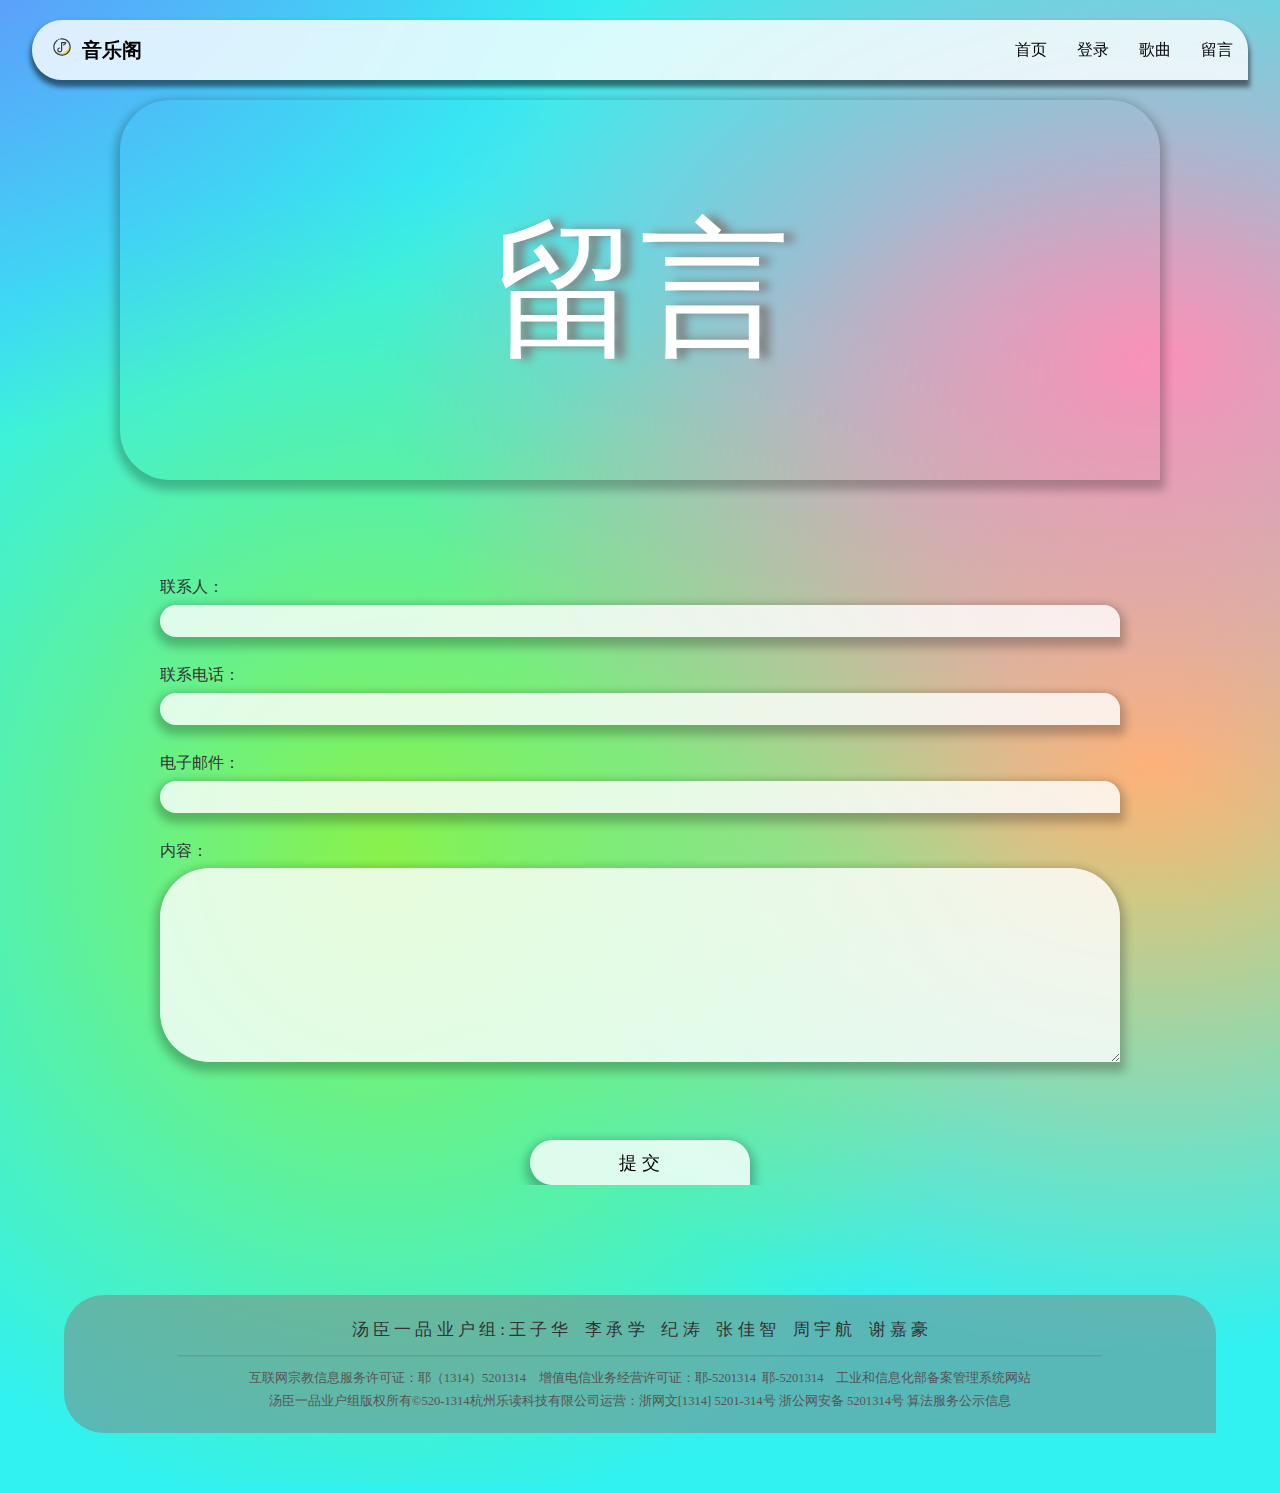
<file: 其他页面/liuyan.html>
<!DOCTYPE HTML>
<html>
<head>
<meta http-equiv="Content-Type" content="text/html; charset=utf-8">
<title>音乐阁 留言</title>
<!-- 新增的 Viewport 标签 -->
<meta name="viewport" content="width=device-width, initial-scale=1.0">
<link rel="shortcut icon" href="../img/favicon.svg">
<link rel="stylesheet" href="../css/liuyan.css">
</head>
<body class="radial-gradient-demo">
<div id="toubu">
  <div class="div_01"><img src="../img/favicon.svg" class="logo">音乐阁</div>
  <div class="div_02">
    <ul>
      <li><a href="../index.html" class="active">首页</a></li>
      <li><a href="../其他页面/login.html" class="active">登录</a></li>
      <li><a href="../音乐页面/gequ.html" class="active">歌曲</a></li>
      <li><a href="../其他页面/liuyan.html" class="actives">留言</a></li>
    </ul>
  </div>
</div>
<div class="inbanner">
  <h1>留言</h1>
</div>
<div id="section">
  <div class="biaodan">
    <div class="danbiaodan">
      <p>联系人：</p>
      <p>
        <input type="text" name="title" class="layui-input">
      </p>
    </div>
    <div class="danbiaodan">
      <p>联系电话：</p>
      <p>
        <input type="text" name="title" class="layui-input">
      </p>
    </div>
    <div class="danbiaodan">
      <p>电子邮件：</p>
      <p>
        <input type="text" name="title" class="layui-input">
      </p>
    </div>
    <div class="danbiaodan">
      <p>内容：</p>
      <p>
        <textarea type="text" name="title" class="layui-input" rows="10"></textarea>
      </p>
    </div>
    <br>
    <br>
    <div class="tijiao">
      <button type="button" onclick="location.reload()">提 交</button>
    </div>
  </div>
</div>
<div id="jiaobu">
  <div class="foot">
    <span class="foot1"><p>汤 臣 一 品 业 户 组 : 王 子 华&nbsp;&nbsp;&nbsp;&nbsp;李 承 学&nbsp;&nbsp;&nbsp;&nbsp;纪 涛&nbsp;&nbsp;&nbsp;&nbsp;张 佳 智&nbsp;&nbsp;&nbsp;&nbsp;周 宇 航&nbsp;&nbsp;&nbsp;&nbsp;谢 嘉 豪</p></span>
      <hr />
      <span class="foot2"><p>互联网宗教信息服务许可证：耶（1314）5201314 &nbsp;&nbsp;&nbsp;增值电信业务经营许可证：耶-5201314 &nbsp;耶-5201314&nbsp;  &nbsp;&nbsp;工业和信息化部备案管理系统网站
        <br />
        汤臣一品业户组版权所有&copy;520-1314杭州乐读科技有限公司运营：浙网文[1314] 5201-314号  浙公网安备 5201314号 算法服务公示信息</p></span>
  </div>
</div>
</body>
</html>
</file>
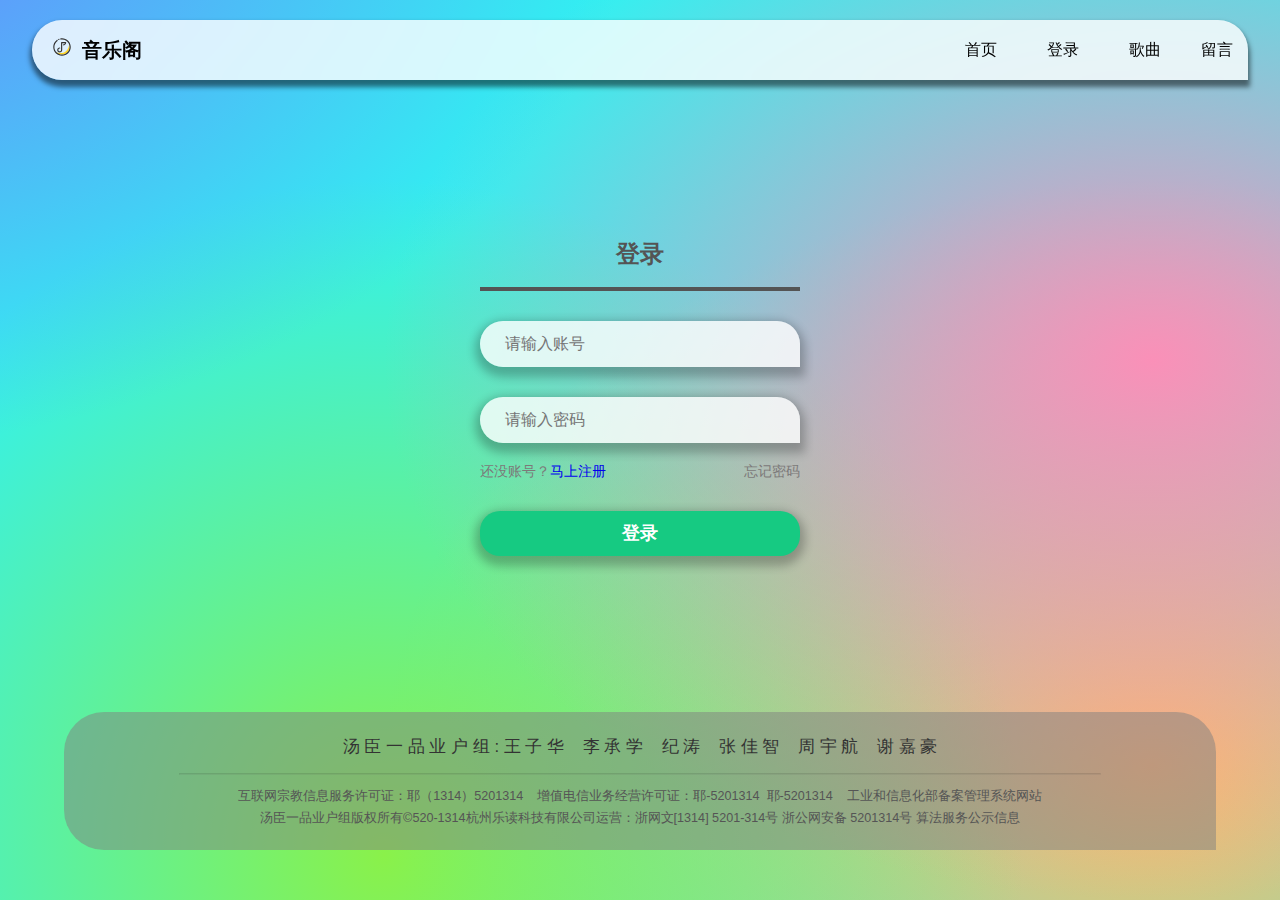
<file: 其他页面/login.html>
<!DOCTYPE HTML>
<html>
<head>
<meta http-equiv="Content-Type" content="text/html; charset=utf-8">
<title>音乐阁 登录</title>
<link rel="shortcut icon" href="../img/favicon.svg">
<link rel="stylesheet" href="../css/login.css">
</head>
<body class="radial-gradient-demo">
<div id="toubu">
  <div class="div_01"><img src="../img/favicon.svg" class="logo">音乐阁</div>
  <div class="div_02">
    <ul>
      <li class="ma"><a href="../index.html" class="active">首页</a></li>
      <li class="ma"><a href="../其他页面/login.html" class="actives">登录</a></li>
      <li class="ma"><a href="../音乐页面/gequ.html" class="active">歌曲</a></li>
      <li><a href="../其他页面/liuyan.html" class="active">留言</a></li>
    </ul>
  </div>
</div>
<main class="login_bg">
  <section class="login_box">
<!--登录注册模块开始-->
<div class="fr login_b2" style="position: relative;">
  <ul class="login_b2_ul">
      <li class="active">登录</li>
  </ul>
  <form action="../index.html" method="get">
      <input type="text" placeholder="请输入账号" />
      <input type="password" placeholder="请输入密码" />
      <a href="password.html"><span class="fr login_b2_span1">忘记密码</span></a>
      <span class="fr login_b2_span">还没账号？<a href="zhuce.html">马上注册</a></span>
      <button class="popup_box_1">登录</button>
  </form>
</div>
<!--登录注册模块结束-->
</section>
</main>
<div id="jiaobu">
  <div class="foot">
    <span class="foot1"><p>汤 臣 一 品 业 户 组 : 王 子 华&nbsp;&nbsp;&nbsp;&nbsp;李 承 学&nbsp;&nbsp;&nbsp;&nbsp;纪 涛&nbsp;&nbsp;&nbsp;&nbsp;张 佳 智&nbsp;&nbsp;&nbsp;&nbsp;周 宇 航&nbsp;&nbsp;&nbsp;&nbsp;谢 嘉 豪</p></span>
      <hr />
      <span class="foot2"><p>互联网宗教信息服务许可证：耶（1314）5201314 &nbsp;&nbsp;&nbsp;增值电信业务经营许可证：耶-5201314 &nbsp;耶-5201314&nbsp;  &nbsp;&nbsp;工业和信息化部备案管理系统网站
        <br />
        汤臣一品业户组版权所有&copy;520-1314杭州乐读科技有限公司运营：浙网文[1314] 5201-314号  浙公网安备 5201314号 算法服务公示信息</p></span>
  </div>
</div>
</body>
</html>
</file>
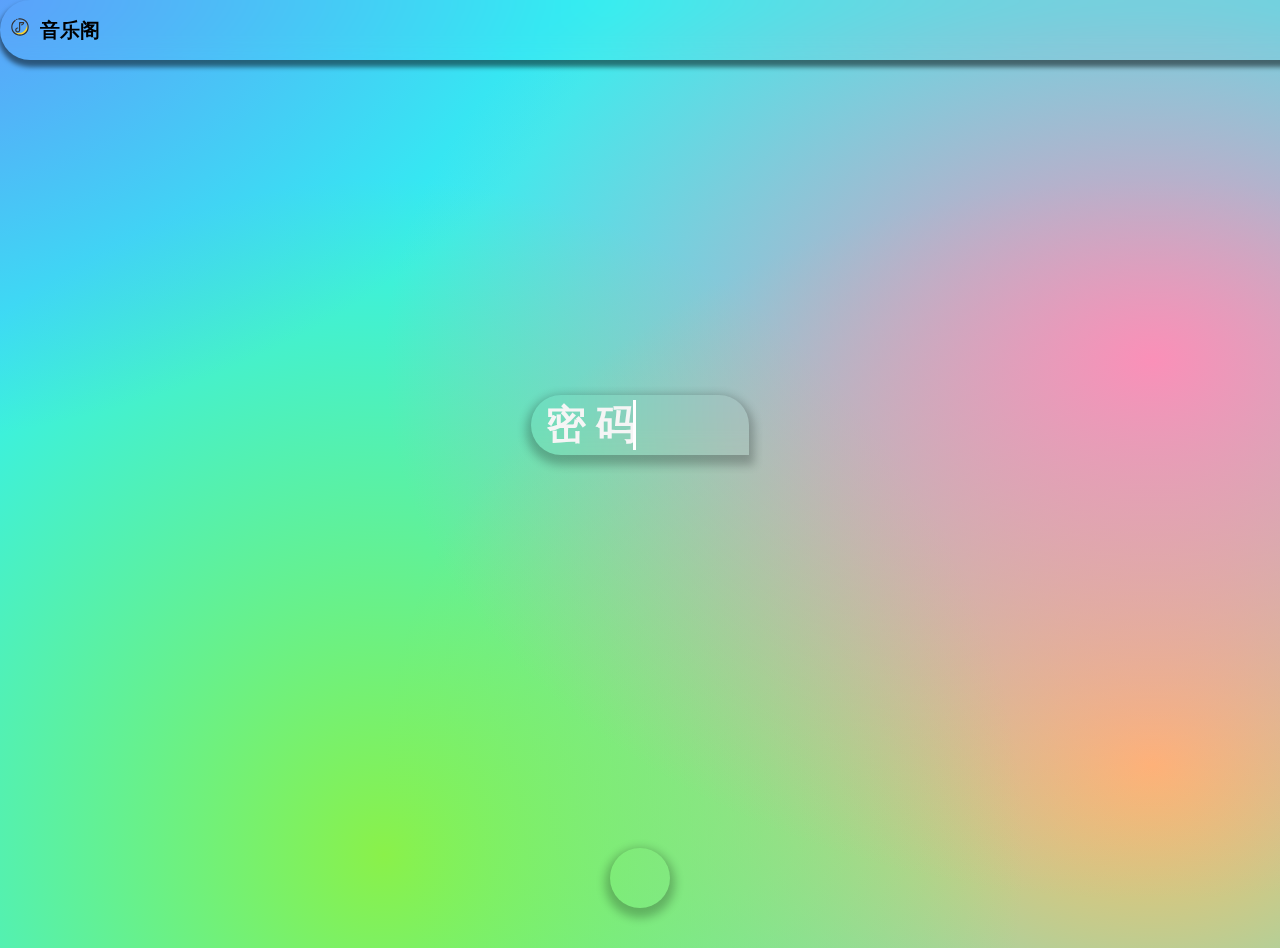
<file: 其他页面/password.html>
<!DOCTYPE html>
<html lang="en">
<head>
    <meta charset="UTF-8">
    <meta name="viewport" content="width=device-width, initial-scale=1.0">
    <title>音乐阁</title>
    <link rel="shortcut icon" href="../img/favicon.svg">
    <style>
        a {
	text-decoration: none;
            }
#toubu {
	width: 1845px;
	height: 60px;
	overflow: hidden;
	margin: 0px auto;
	margin-bottom: 100px;
	display: flex;
	justify-content: space-between;
	position: sticky;
	top: 0px;
	background-color: #888888;
	box-shadow: 0px 5px 5px 2px  rgba(0, 0, 0, 0.5);
	border-radius:35px 35px 0px 35px;
	z-index: 1;
	background: rgba(255, 255, 255, 0);
	-webkit-backdrop-filter: blur(10px);
	backdrop-filter: blur(10px);
}
.logo{
	width: 20px;
	margin: auto;
	margin-right: 10px;
}
#toubu .div_01 {
	line-height: 60px;
	font-size: 20px;
	font-weight: bold;
    animation: 2s my-animation2 infinite;
    animation-iteration-count: infinite;
    animation-direction: alternate;
	margin: 0px 10px;
}
@keyframes my-animation2 {
    from {
        color: rgb(255, 0, 0);
    }
    to {
        color: rgb(0, 0, 255);
    }
}
#toubu .div_02 ul li {
	display: inline-block;
	line-height: 60px;
}
.ma{
	margin: 0px 18px;
}
#toubu .div_02 ul li a {
	display: block;
	width: 80px;
	line-height: 60px;
	color: #000;
	font-size: 16px;
	text-align: center;
}
#toubu .div_02 ul a.actives{
	animation: 1s my-animation3 infinite ;
    animation-direction: alternate;
	border-radius:35px 35px 0px 35px;
    transition-timing-function: linear;
	transition-property: color;
}
@keyframes my-animation3 {
    from {
        background-color: rgba(128, 128, 128,0.5);
    }
    to {
        background-color: rgba(255, 255, 255 , 0.5);
    }
}
#toubu .div_02 ul li a:hover,.play a.actives {
    animation: 1s my-animation4 infinite ;
    animation-direction: alternate;
	border-radius:35px 35px 0px 35px;
    transition-timing-function: linear;
	transition-property: color;
}
@keyframes my-animation4 {
    from {
        background-color: rgba(128, 128, 128,0.5);
    }
    to {
        background-color: rgba(255, 255, 255 , 0.5);
    }
}
        *{
            margin: 0;
            padding: 0;
            box-sizing: border-box;
        }
        body{
            height: auto;

            justify-content: center;
            align-items: center;
        }
        .text{
        font-family: 'fangsong';
        display: inline-block;
        position: relative;
        font-size: 40px;
        height: 60px;
        line-height: 60px;
        color: rgb(245, 245, 245);
        padding-left: 15px;
        padding-right: 15px;
        }
        .text::after{
            content: '';
            position: absolute;
            right: 15px;
            top: 5px;
            height: 50px;
            width: 3px;     
            background-color: #fff;
            animation: san 0.5s steps(1) infinite;
        }
        @keyframes san{
            0%,100%{
                background-color: #fff;
            }
            50%{
               background-color: transparent;
            }
        }
        .radial-gradient-demo {
    background-color: #31f1f1; 
    background-image: radial-gradient(closest-side, rgb(112, 122, 255), rgba(35, 149, 255, 0)), radial-gradient(closest-side, rgb(250, 144, 184), rgba(197, 192, 195, 0)), radial-gradient(closest-side, rgb(138, 241, 74), rgba(254, 234, 131, 0)), radial-gradient(closest-side, rgb(255, 188, 100), rgba(170, 142, 245, 0));
    background-size: 130vw 130vh, 120vw 120vh, 100vw 150vh, 120vw 130vh;
    background-position: -80vw -80vh, 30vw -20vh, -20vw 20vh, 30vw 20vh;
    background-repeat: no-repeat;
    animation: 15s moiveAnimation infinite;
}
@keyframes moiveAnimation {
    0%,
    100% {
        background-size: 130vw 130vh, 120vw 120vh, 100vw 150vh, 120vw 130vh;
        background-position: -80vw -80vh, 30vw -20vh, -20vw 20vh, 30vw 20vh;
    }
    25% {
        background-size: 120vw 120vh, 130vw 150vh, 130vw 120vh, 100vw 110vh;
        background-position: -30vw -30vh, 40vw -10vh, 0vw 10vh, -10vw 20vh;
    }
    50% {
        background-size: 130vw 130vh, 140vw 100vh, 100vw 150vh, 90vw 110vh;
        background-position: 10vw -60vh, 20vw 10vh, 10vw 30vh, 10vw -20vh;
    }
    75% {
        background-size: 140vw 140vh, 100vw 130vh, 100vw 150vh, 130vw 110vh;
        background-position: -70vw -70vh, 0vw -10vh, 30vw -20vh, 20vw 30vh;
    }
}
.div1{
    width: 17%;
    height: 60px;
    margin: 335px auto;
    border-radius:35px 35px 0px 35px;
	box-shadow: 0px 5px 10px 5px rgba(0, 0, 0, 0.24);
    background: rgba(255, 255, 255, 0);
	-webkit-backdrop-filter: blur(10px);
	backdrop-filter: blur(10px);
}
.btnn{
	width: 60px;
	height: 60px;
	background-color: rgba(0, 0, 0, 0); ;
	color: rgba(0, 0, 0, 0);
	margin: 40px auto;
	border-radius: 100%;
	transition: all 0.5s linear;
	box-shadow: 0px 5px 10px 5px rgba(0, 0, 0, 0.24);
	text-align: center;
}
.btnn:hover{
	border-radius: 35px 35px 35px 35px  ;
	width: 100px;
	background-color: rgba(0, 0, 0, 0); ;
	color: cadetblue;
}
    </style>
</head>
<body class="radial-gradient-demo">
    <div id="toubu" class="radial-gradient-demo">
        <div class="div_01"><img src="../img/favicon.svg" class="logo">音乐阁</div>
        <div class="div_02">
          <ul>
            <li class="ma"><a href="password.html" class="actives">???</a></li>
            <li class="ma"><a href="password.html" class="actives">???</a></li>
            <li class="ma"><a href="password.html" class="actives">???</a></li>
            <li><a href="password.html" class="actives">???</a></li>
          </ul>
        </div>
      </div>
    <div class="div1">
    <h1>
        <span class="text" ></span>
    </h1>
    </div>
    
    &nbsp;&nbsp;&nbsp;&nbsp;&nbsp;&nbsp;
    <div><a href="login.html"><p class="btnn"><br>返回</p></a></div>


    <script>
        const text = document.querySelector('.text');
        const txt  =["密 码 忘 了 ？","忘了就 忘了呗","你还想找回来？"]; 
        
        var index=0;
        var xiaBiao= 0;
        var huan = true;
     
        setInterval(function(){
           
            if(huan){      
                text.innerHTML = txt[xiaBiao].slice(0,++index);
                console.log(index);
            }
            else{
                text.innerHTML = txt[xiaBiao].slice(0,index--);
                console.log(index);
            }

            if(index==txt[xiaBiao].length+3)
            {
                huan = false;
            }
            else if(index<0)
            {
                index = 0;
                huan = true;
                xiaBiao++;
                if(xiaBiao>=txt.length)
                {
                    xiaBiao=0; 
                }
            }
        },200)
    </script>
</body>
</html>
</file>
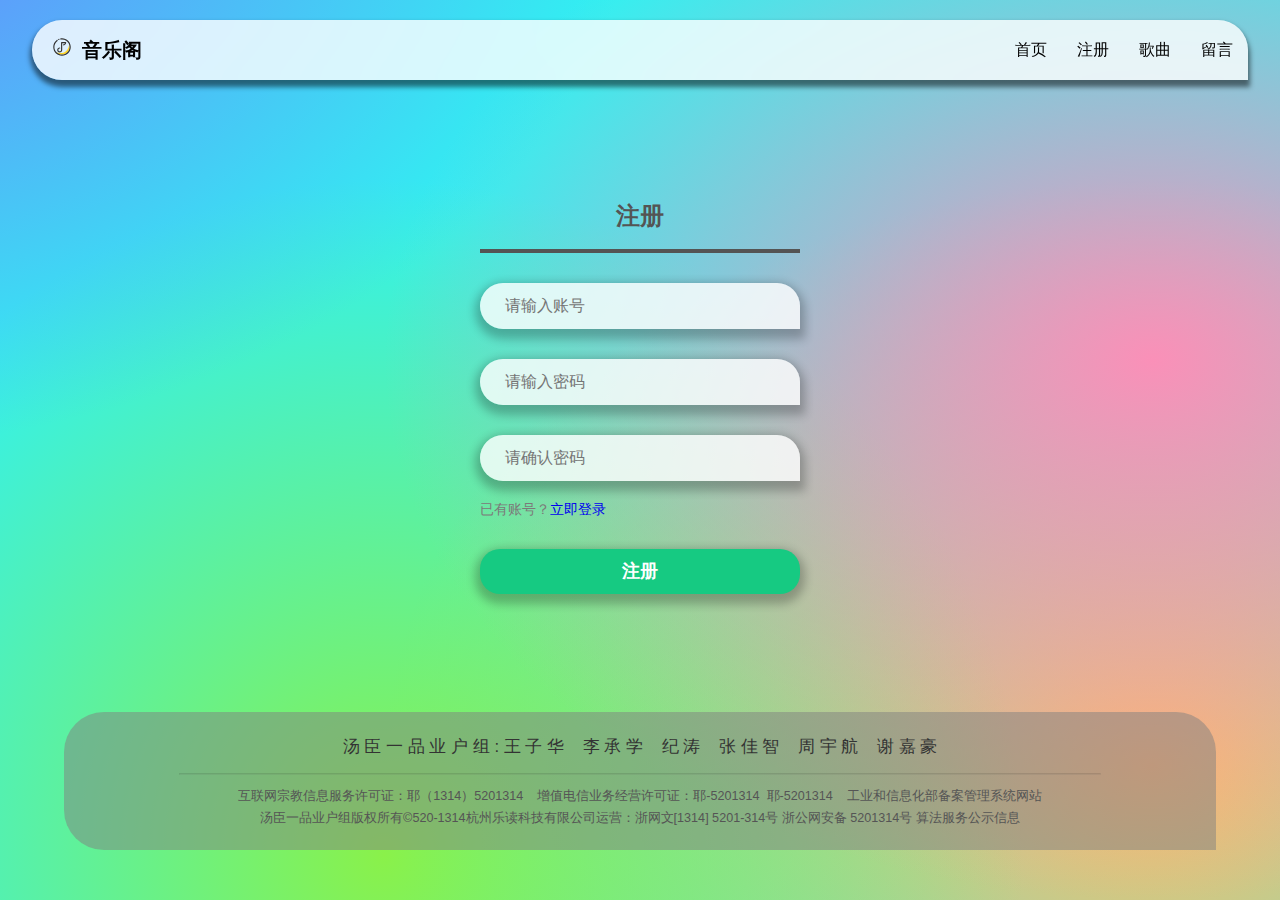
<file: 其他页面/zhuce.html>
<!DOCTYPE HTML>
<html>
<head>
<meta http-equiv="Content-Type" content="text/html; charset=utf-8">
<title>音乐阁 注册</title>
<link rel="shortcut icon" href="../img/favicon.svg">
<link rel="stylesheet" href="../css/login.css">
<link href="../css/login.css" type="text/css" rel="stylesheet">
</head>
<body class="radial-gradient-demo">
<div id="toubu">
  <div class="div_01"><img src="../img/favicon.svg" class="logo">音乐阁</div>
  <div class="div_02">
    <ul class="play">
      <li><a href="../index.html" class="active">首页</a></li>
      <li><a href="../其他页面/login.html" class="actives">注册</a></li>
      <li><a href="../音乐页面/gequ.html" class="active">歌曲</a></li>
      <li><a href="../其他页面/liuyan.html" class="active">留言</a></li>
    </ul>
  </div>
</div>
<main class="login_bg">
  <section class="login_box">
<!--登录注册模块开始-->
<div class="fr login_b2" style="position: relative;">
  <ul class="login_b2_ul">
      <a href="#"></a><li class="active">注册</li></a>
  </ul>
  <form action="login.html" method="get">
      <input type="text" placeholder="请输入账号" />
      <input type="password" placeholder="请输入密码" />
      <input type="password" placeholder="请确认密码" />
      <span class="fr login_b2_span">已有账号？<a href="login.html">立即登录</a></span>
      <button class="popup_box_1">注册</button>
  </form>
</div>
<!--登录注册模块结束-->
</section>
</main>
<div id="jiaobu">
  <div class="foot">
    <span class="foot1"><p>汤 臣 一 品 业 户 组 : 王 子 华&nbsp;&nbsp;&nbsp;&nbsp;李 承 学&nbsp;&nbsp;&nbsp;&nbsp;纪 涛&nbsp;&nbsp;&nbsp;&nbsp;张 佳 智&nbsp;&nbsp;&nbsp;&nbsp;周 宇 航&nbsp;&nbsp;&nbsp;&nbsp;谢 嘉 豪</p></span>
      <hr />
      <span class="foot2"><p>互联网宗教信息服务许可证：耶（1314）5201314 &nbsp;&nbsp;&nbsp;增值电信业务经营许可证：耶-5201314 &nbsp;耶-5201314&nbsp;  &nbsp;&nbsp;工业和信息化部备案管理系统网站
        <br />
        汤臣一品业户组版权所有&copy;520-1314杭州乐读科技有限公司运营：浙网文[1314] 5201-314号  浙公网安备 5201314号 算法服务公示信息</p></span>
  </div>
</div>
</body>
</html>
</file>
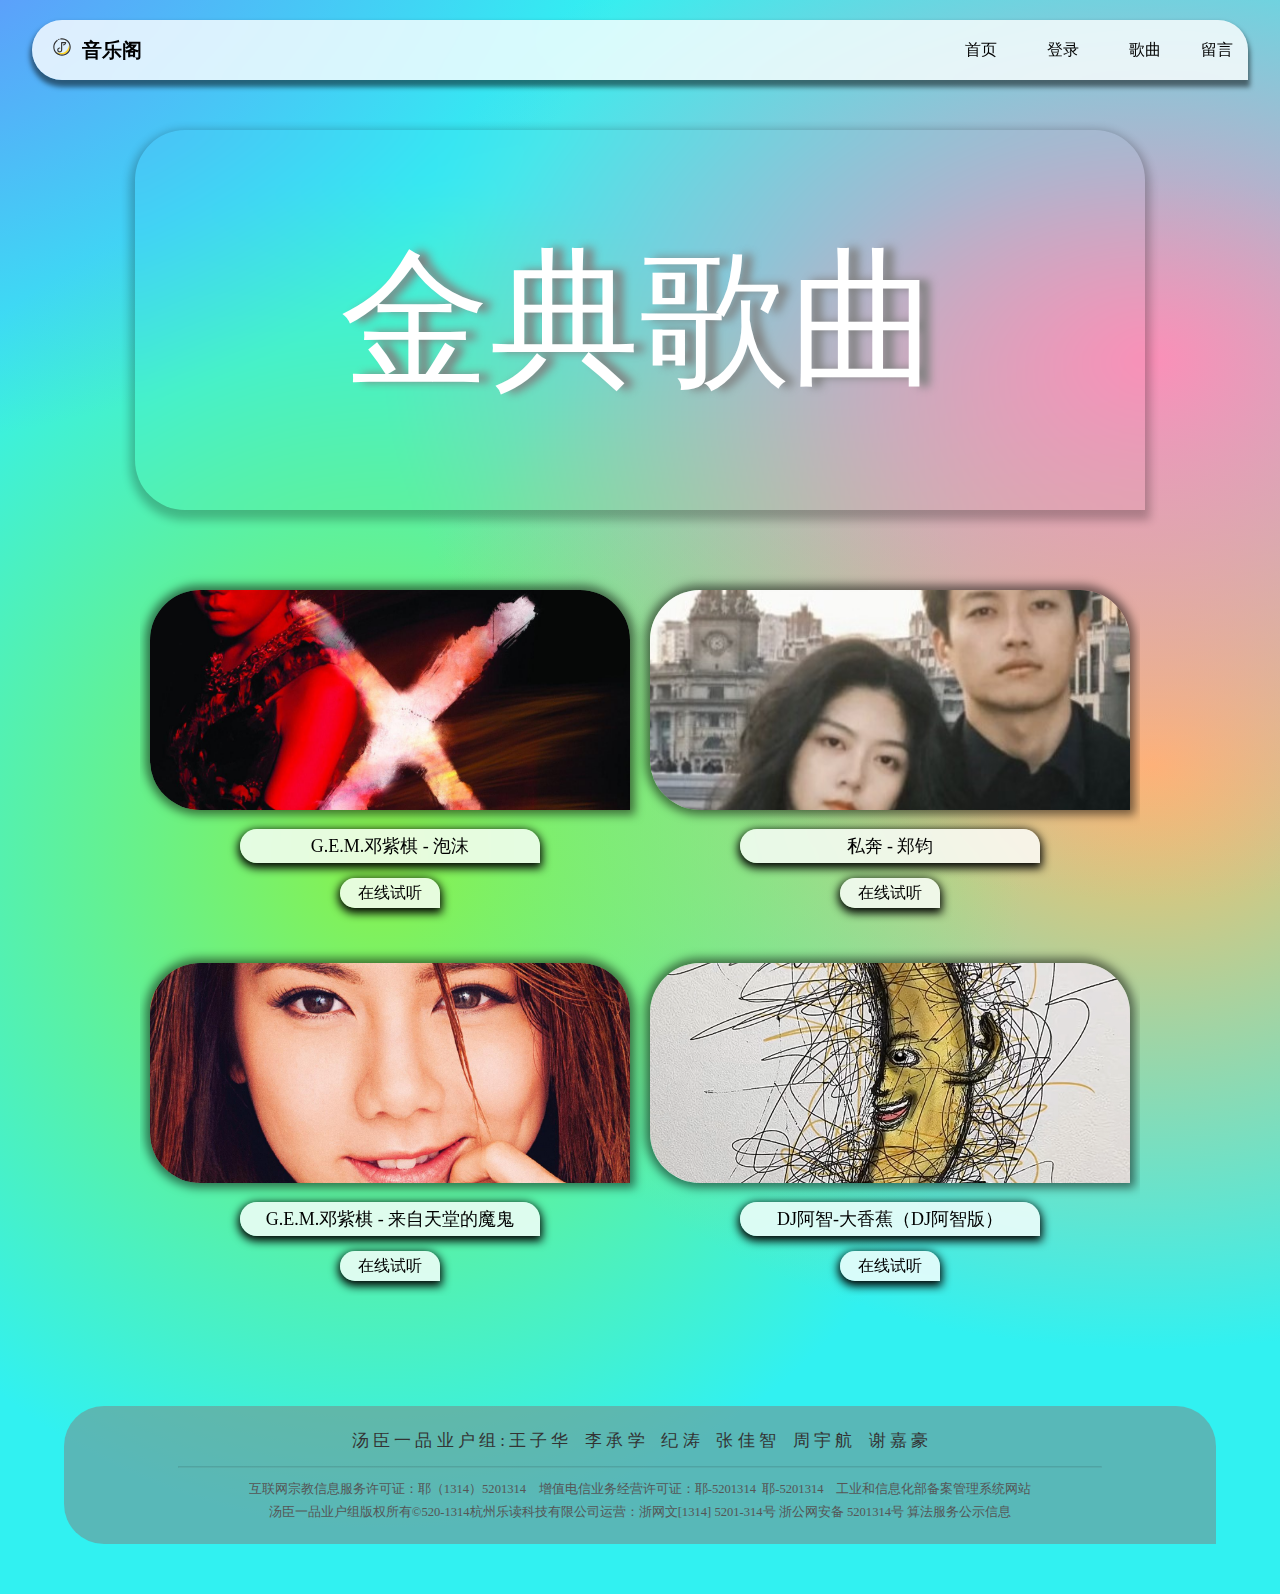
<file: 音乐页面/gequ.html>
<!DOCTYPE HTML>
<html>
<head>
<meta http-equiv="Content-Type" content="text/html; charset=utf-8">
<title>音乐阁 歌曲</title>
<link rel="shortcut icon" href="../img/favicon.svg">
<link rel="stylesheet" href="../css/gequ.css">
</head>
<body class="radial-gradient-demo">
<div id="toubu" class="radial-gradient-demo">
  <div class="div_01"><img src="../img/favicon.svg" class="logo">音乐阁</div>
  <div class="div_02">
    <ul>
      <li class="ma"><a href="../index.html" class="active">首页</a></li>
      <li class="ma"><a href="../其他页面/login.html" class="active">登录</a></li>
      <li class="ma"><a href="../音乐页面/gequ.html" class="actives">歌曲</a></li>
      <li><a href="../其他页面/liuyan.html" class="active">留言</a></li>
    </ul>
  </div>
</div>
<div class="inbanner">
  <h1>金典歌曲</h1>
</div>
<div class="list-1">
  <ul>
    <li>
      <div class="pic"><a href="../音乐页面/info1.html" target="_blank"><img src="../img/hh1.jpg"></a> </div>
      <p>G.E.M.邓紫棋 - 泡沫</p>
      <a href="info1.html" target="_blank" class="a1">在线试听</a></li>
    <li>
      <div class="pic"> <a href="../音乐页面/info2.html" target="_blank"><img src="../img/hh2.jpg" ></a> </div>
      <p>私奔 - 郑钧</p>
      <a href="info2.html" target="_blank" class="a1">在线试听</a> </li>
    <li>
      <div class="pic"> <a href="../音乐页面/info3.html" target="_blank"><img src="../img/hh3.jpg" ></a> </div>
      <p>G.E.M.邓紫棋 - 来自天堂的魔鬼</p>
      <a href="info3.html" target="_blank" class="a1">在线试听</a> </li>
    <li>
      <div class="pic"><a href="../音乐页面/info4.html" target="_blank"><img src="../img/hh4.jpg"></a></div>
      <p>DJ阿智-大香蕉（DJ阿智版）</p>
      <a href="info4.html" target="_blank" class="a1">在线试听</a> </li>
  </ul>
</div>
<div id="jiaobu">
   <!--页脚开始-->
   <div class="foot">
    <span class="foot1"><p>汤 臣 一 品 业 户 组 : 王 子 华&nbsp;&nbsp;&nbsp;&nbsp;李 承 学&nbsp;&nbsp;&nbsp;&nbsp;纪 涛&nbsp;&nbsp;&nbsp;&nbsp;张 佳 智&nbsp;&nbsp;&nbsp;&nbsp;周 宇 航&nbsp;&nbsp;&nbsp;&nbsp;谢 嘉 豪</p></span>
      <hr />
      <span class="foot2"><p>互联网宗教信息服务许可证：耶（1314）5201314 &nbsp;&nbsp;&nbsp;增值电信业务经营许可证：耶-5201314 &nbsp;耶-5201314&nbsp;  &nbsp;&nbsp;工业和信息化部备案管理系统网站
        <br />
        汤臣一品业户组版权所有&copy;520-1314杭州乐读科技有限公司运营：浙网文[1314] 5201-314号  浙公网安备 5201314号 算法服务公示信息</p></span>
  </div>
<!--页脚结束-->
</div>
</body>
</html>
</file>
<file: css/liuyan.css>
body,
h1,
h2,
h3,
h4,
ul,
ol,
p {
	margin: 0;
	padding: 0;
}

ul,
ol {
	list-style: outside none none;
}

a {
	text-decoration: none;
	animation: 2s my-animation2 infinite;
    animation-iteration-count: infinite;
    animation-direction: alternate;
}

/* --- MODIFIED: 头部导航栏自适应 --- */
#toubu {
	max-width: 1845px;
	width: 95%;
	height: 60px;
	overflow: hidden;
	margin: 20px auto;
	display: flex;
	justify-content: space-between;
	align-items: center;
	position: sticky;
	top: 0px;
	background-color: #888888;
	box-shadow: 0px 5px 5px 2px  rgba(0, 0, 0, 0.5);
	border-radius:35px 35px 0px 35px;
	z-index: 100;
	background: rgba(255, 255, 255, 0.8);
	-webkit-backdrop-filter: blur(10px);
	backdrop-filter: blur(10px);
}
.logo{
	width: 20px;
	margin: auto;
	margin-right: 10px;
}
#toubu .div_01 {
	line-height: 60px;
	font-size: 20px;
	font-weight: bold;
    animation: 2s my-animation2 infinite;
    animation-iteration-count: infinite;
    animation-direction: alternate;
	margin: 0px 20px;
}
@keyframes my-animation2 {
    from {
        color: rgb(255, 0, 0);
    }
    to {
        color: rgb(0, 0, 255);
    }
}
#toubu .div_02 ul {
	display: flex;
}
#toubu .div_02 ul li {
	/* display: inline-block; */
	line-height: 60px;
}
.ma{
	margin: 0px 10px;
}
#toubu .div_02 ul li a {
	display: block;
	/* width: 80px; */
	padding: 0 15px;
	line-height: 60px;
	color: #000;
	font-size: 16px;
	text-align: center;
}
#toubu .div_02 ul a.actives{
	animation: 1s my-animation3 infinite ;
    animation-direction: alternate;
	border-radius:35px 35px 0px 35px;
    transition-timing-function: linear;
	transition-property: color;
}
@keyframes my-animation3 {
    from {
        background-color: rgba(128, 128, 128,0.5);
    }
    to {
        background-color: rgba(255, 255, 255 , 0.5);
    }
}
#toubu .div_02 ul li a:hover,.play a.actives {
    animation: 1s my-animation4 infinite ;
    animation-direction: alternate;
	border-radius:35px 35px 0px 35px;
    transition-timing-function: linear;
	transition-property: color;
}
@keyframes my-animation4 {
    from {
        background-color: rgba(128, 128, 128,0.5);
    }
    to {
        background-color: rgba(255, 255, 255 , 0.5);
    }
}

/* --- MODIFIED: 标题横幅自适应 --- */
.inbanner {
	/* line-height: 300px; */
	color: #fff;
	font-size: 30px;
	font-family:"STHupo";
	text-align: center;
	/* height: 300px; */
	padding: 100px 20px;
	background-size: cover;
	max-width: 1000px;
	width: 95%;
	margin: 20px auto 40px;
	/* margin-top: 0; */
	color: #fff;
	border-radius: 50px 50px 0px 50px;
	box-shadow: 0px 5px 10px 5px rgba(0, 0, 0, 0.24);
	background: rgba(255, 255, 255, 0);
	-webkit-backdrop-filter: blur(10px);
	backdrop-filter: blur(10px);
	display: flex;
	justify-content: center;
	align-items: center;
}
h1{
    animation: 2s my-animation2 infinite;
    animation-iteration-count: infinite;
    animation-direction: alternate;
	text-shadow: rgb(128, 128, 128) 10px 0 10px;
	font-size: 5em;
	font-weight: 100;
	line-height: 1.2;
}
@keyframes rotate { /* 这个动画未被使用，可以考虑删除 */
    from {
        color: rgb(255, 0, 0);
    }
    to {
        color: rgb(0, 0, 255);
    }
}

/* --- MODIFIED: 表单容器自适应 --- */
#section {
	max-width: 1000px;
	width: 90%;
	height: auto;
	overflow: hidden;
	margin: 0 auto;
}
.biaodan {
	width: 100%;
	/* margin-left: 210px; */
	height: auto;
	margin-top: 50px;
	padding: 0 20px;
	box-sizing: border-box;
}
.danbiaodan {
	width: 100%;
	margin-top: 20px;
}
.danbiaodan p {
	width: 100%;
	font-size: 16px; /* 稍微增大字体 */
	line-height: 34px;
	color: #333; /* 加深颜色提高可读性 */
}
.layui-input {
	width: 100%; /* 修改为100% */
	min-height: 32px;
	background: rgba(255, 255, 255, 0.8);
	border: 0px solid;
	padding-top: 7px;
	padding-bottom: 7px;
	padding-left: 27px;
	padding-right: 27px;
	border-radius: 50px 50px 0px 50px;
	box-shadow: 0px 5px 10px 5px rgba(0, 0, 0, 0.24);
	outline: none;
	box-sizing: border-box;
	font-size: 16px;
}
.tijiao {
	width: 100%; /* 修改为100% */
	height: auto; /* 自动高度 */
	text-align: center; /* 按钮居中 */
}

.tijiao button {
	background-color: #0478BE;
	text-align: center;
	width: 100%;
	max-width: 220px; /* 最大宽度 */
	height: 45px;
	margin-top: 30px;
	/* margin-left: 200px; */
	border-radius: 50px 50px 0px 50px;
	box-shadow: 0px 5px 10px 5px rgba(0, 0, 0, 0.24);
	background: rgba(255, 255, 255, 0.8);
	-webkit-backdrop-filter: blur(10px);
	backdrop-filter: blur(10px);
	font-size: 18px;
	color: #000; /* 修改颜色提高可读性 */
	border: none;
	transition: all 1s;
	cursor: pointer;
}
.tijiao button:hover{
	transform: scale(1.05);
}

/* --- MODIFIED: 页脚自适应 --- */
#jiaobu {
	width: 100%;
	height: auto;
	overflow: hidden;
	text-align: center;
	font-size: 14px;
	padding: 30px 0;
	margin-top: 60px;
}

#jiaobu p {
	line-height: 1.8;
	padding: 0 20px;
}
.foot{
	max-width: 1200px;
	width: 90%;
	height: auto;
	background-color: rgba(128, 128, 128, 0.5);
	margin: 20px auto;
	padding: 20px 0;
	border-radius:40px 40px 0px 40px;
}
.foot1{
	font-size: 1.2em;
	color: #333;
	text-align: center;
	display: block;
}
.foot1 p{
	padding: 10px;
	text-align: center;
}
.foot2{
	font-size: 0.9em;
	color: #555;
	text-align: center;
	display: block;
}
.foot2 p{
	padding: 10px;
	text-align: center;
}
hr{
	width: 80%;
	margin: 10px auto;
	border-color: rgba(0,0,0,0.1);
}

/* --- 背景动画保持不变 --- */
.radial-gradient-demo {
    background-color: #31f1f1; 
    background-image: radial-gradient(closest-side, rgb(112, 122, 255), rgba(35, 149, 255, 0)), radial-gradient(closest-side, rgb(250, 144, 184), rgba(197, 192, 195, 0)), radial-gradient(closest-side, rgb(138, 241, 74), rgba(254, 234, 131, 0)), radial-gradient(closest-side, rgb(255, 188, 100), rgba(170, 142, 245, 0));
    background-size: 130vw 130vh, 120vw 120vh, 100vw 150vh, 120vw 130vh;
    background-position: -80vw -80vh, 30vw -20vh, -20vw 20vh, 30vw 20vh;
    background-repeat: no-repeat;
    animation: 15s moiveAnimation infinite;
}

@keyframes moiveAnimation {
    0%,
    100% {
        background-size: 130vw 130vh, 120vw 120vh, 100vw 150vh, 120vw 130vh;
        background-position: -80vw -80vh, 30vw -20vh, -20vw 20vh, 30vw 20vh;
    }
    25% {
        background-size: 120vw 120vh, 130vw 150vh, 130vw 120vh, 100vw 110vh;
        background-position: -30vw -30vh, 40vw -10vh, 0vw 10vh, -10vw 20vh;
    }
    50% {
        background-size: 130vw 130vh, 140vw 100vh, 100vw 150vh, 90vw 110vh;
        background-position: 10vw -60vh, 20vw 10vh, 10vw 30vh, 10vw -20vh;
    }
    75% {
        background-size: 140vw 140vh, 100vw 130vh, 100vw 150vh, 130vw 110vh;
        background-position: -70vw -70vh, 0vw -10vh, 30vw -20vh, 20vw 30vh;
    }
}

/* --- NEW: 媒体查询 - 针对小屏幕设备 --- */
@media (max-width: 768px) {
    body {
        font-size: 14px;
    }

    #toubu {
        flex-direction: column;
        height: auto;
        padding: 15px 0;
        margin-bottom: 30px;
    }
    #toubu .div_01 {
        line-height: 1;
        margin-bottom: 15px;
    }
    #toubu .div_02 ul {
        flex-wrap: wrap;
        justify-content: center;
    }
    #toubu .div_02 ul li a {
        padding: 0 10px;
        font-size: 14px;
    }
    
    h1 {
        font-size: 3.5em;
    }
    .inbanner {
        padding: 60px 10px;
    }
    
    .biaodan {
        margin-top: 30px;
        padding: 0 10px;
    }
    .danbiaodan {
        margin-top: 15px;
    }
    .layui-input {
        padding-left: 15px;
        padding-right: 15px;
    }
    .tijiao button {
        height: 42px;
        font-size: 16px;
    }

    .foot1 { font-size: 1em; }
    .foot2 { font-size: 0.8em; }
}
</file>
<file: css/login.css>
@charset "utf-8";

body,
h1,
h2,
h3,
h4,
ul,
ol,
p {
    margin: 0;
    padding: 0;
}

ul,
ol {
    list-style: outside none none;
}

a {
    text-decoration: none;
    animation: 2s my-animation1 infinite;
    animation-iteration-count: infinite;
    animation-direction: alternate;
}
@keyframes my-animation1 {
    from {
        color: rgb(255, 0, 0);
    }
    to {
        color: rgb(0, 0, 255);
    }
}

/* --- MODIFIED: 头部导航栏自适应 --- */
#toubu {
    max-width: 1845px;
    width: 95%;
    height: 60px;
    overflow: hidden;
    margin: 20px auto;
    display: flex;
    justify-content: space-between;
    align-items: center;
    position: sticky;
    top: 0px;
    background-color: #888888;
    box-shadow: 0px 5px 5px 2px  rgba(0, 0, 0, 0.5);
    border-radius:35px 35px 0px 35px;
    z-index: 100;
    background: rgba(255, 255, 255, 0.8);
    -webkit-backdrop-filter: blur(10px);
    backdrop-filter: blur(10px);
}
.logo{
    width: 20px;
    margin: auto;
    margin-right: 10px;
}
#toubu .div_01 {
    line-height: 60px;
    font-size: 20px;
    font-weight: bold;
    animation: 2s my-animation2 infinite;
    animation-iteration-count: infinite;
    animation-direction: alternate;
    margin: 0px 20px;
}
@keyframes my-animation2 {
    from {
        color: rgb(255, 0, 0);
    }
    to {
        color: rgb(0, 0, 255);
    }
}

#toubu .div_02 ul {
    display: flex;
}
#toubu .div_02 ul li {
    /* display: inline-block; */
    line-height: 60px;
}
.ma{
    margin: 0px 10px;
}
#toubu .div_02 ul li a {
    display: block;
    /* width: 80px; */
    padding: 0 15px;
    line-height: 60px;
    color: #000;
    font-size: 16px;
    text-align: center;
}

#toubu .div_02 ul a.actives{
    animation: 1s my-animation3 infinite ;
    animation-direction: alternate;
    border-radius:35px 35px 0px 35px;
    transition-timing-function: linear;
    transition-property: color;
}
@keyframes my-animation3 {
    from {
        background-color: rgba(128, 128, 128,0.5);
    }
    to {
        background-color: rgba(255, 255, 255 , 0.5);
    }
}
#toubu .div_02 ul li a:hover,.play a.actives {
    animation: 1s my-animation4 infinite ;
    animation-direction: alternate;
    border-radius:35px 35px 0px 35px;
    transition-timing-function: linear;
    transition-property: color;
}
@keyframes my-animation4 {
    from {
        background-color: rgba(128, 128, 128,0.5);
    }
    to {
        background-color: rgba(255, 255, 255 , 0.5);
    }
}
html,body{
    margin: 0px;
    padding: 0px;
    /* text-align: center; */
    font-family: PingFang SC,Microsoft YaHei, Helvitica, Verdana,Tohoma, Arial,san-serif;
}
*{
    margin: 0px;
    padding: 0px;
    list-style: none;
    outline: none;
    box-sizing: border-box; /* 新增，方便宽度计算 */
}

/*登录开始*/
/* --- MODIFIED: 使用 Flexbox 让登录框在页面中垂直居中 --- */
body {
    display: flex;
    flex-direction: column;
    min-height: 100vh;
}
main {
    flex: 1;
    display: flex;
    justify-content: center;
    align-items: center;
    padding: 20px 0;
}
.login_box{
    max-width: 1200px;
    width: 100%;
    margin: 0 auto;
    padding: 20px;
    /* height: auto; */
    /* overflow: hidden; */
}   /*包裹全部元素的大盒子*/

/*登录注册模块*/

.fr{
    /* float: left;  不再需要浮动 */
}   /*class为fr的靠左对齐*/

/* --- MODIFIED: 登录表单容器自适应 --- */
.login_b2{
    padding: 0px 20px;
    max-width: 360px;
    width: 90%;
    /* height: 540px;  移除固定高度 */
    background-color: #ffffff00;
    overflow: hidden;
    /* position: absolute; */
    /* left: 30%; */
    margin: 0 auto; /* 水平居中 */
}   /*包裹登录模块的大盒子*/

/*登录注册模块列表*/
.login_b2_ul{
    width: 100%;
    padding-top: 34px;
    font-size: 24px;
    text-align: center;
    color: #545454;
}   /*包裹 登录 注册的小盒子*/

.login_b2_ul>li{
    width: 100%;
    line-height: 66px;
    border-bottom: 2px solid #888888;
    cursor: pointer;
}   /*li继承login_b2_ul属性*/

.login_b2_ul>li:hover,.login_b2_ul>li.active{
    font-weight: bold;
    border-bottom: 4px solid ;
    width: 100%; /* 修改为100% */
    animation: 3s my-animation5 infinite;
    animation-direction: alternate;
}   /*为登录添加效果*/
@keyframes my-animation5 {
    0%{
        color: rgba(110, 156, 255, 0);
    }
    100%{
        color: rgba(0, 47, 255,1);
    }
}

/*登陆注册模块表单控件*/
.login_b2 input{
    width: 100%; /* 修改为100% */
    height: 46px;
    line-height: 46px;
    font-size: 16px;
    border: 0px solid ;
    margin-top: 30px;
    border-radius: 25px;
    text-indent: 10px;
    background-color: rgba(255, 255, 255, 0.8); /* 增加背景色，提高可读性 */
    animation-direction: alternate;
    border-radius: 50px 50px 0px 50px;
    box-shadow: 0px 5px 10px 5px rgba(0, 0, 0, 0.24);
    outline: none;
    padding-left: 15px;
    padding-right: 15px;
}   /*为输入框添加属性*/

.login_b2_span{
    color: #7c7979;
    font-size: 14px;
    margin-top: 20px;
    display: inline-block;
}
.login_b2_span1{
    color: #7c7979;
    font-size: 14px;
    margin-top: 20px;
    float: right;
}

.login_btn{
    width: 100%;
    height: 40px;
    border: none;
    border-radius: 20px;
    color: #ffffff;
    font-size: 22px;
    font-size: 22px;
    font-weight: bold;
    cursor: pointer;
    margin-top: 30px;
}
.popup_box_1 {
    border: 0px;
    user-select: none;
    width: 100%; /* 修改为100% */
    height: 45px;
    line-height: 45px;
    background-color: #16CA82;
    color: #ffffff;
    border-radius: 20px;
    font-size: 18px;
    font-weight: bold;
    margin: 30px auto 20px; /* 居中 */
    box-shadow: 0px 5px 10px 5px rgba(0, 0, 0, 0.24);
    display: block;
}
.popup_box_2{
    font-size: 14px;
    /* padding-left: 200px;  移除固定内边距 */
    height: 20px;
    line-height: 30px;
    text-align: center; /* 改为居中 */
    user-select: none;
}
/*登录结束*/

/* --- MODIFIED: 页脚自适应 --- */
#jiaobu {
    width: 100%;
    height: auto;
    overflow: hidden;
    text-align: center;
    font-size: 14px;
    padding: 30px 0;
}

#jiaobu p {
    line-height: 1.8;
    padding: 0 20px;
}
.foot{
    max-width: 1200px;
    width: 90%;
    height: auto;
    background-color: rgba(128, 128, 128, 0.5);
    margin: 20px auto;
    padding: 20px 0;
    border-radius:40px 40px 0px 40px;
}
.foot1{
    font-size: 1.2em;
    color: #333;
    text-align: center;
    display: block;
}
.foot1 p{
    padding: 10px;
    text-align: center;
}
.foot2{
    font-size: 0.9em;
    color: #555;
    text-align: center;
    display: block;
}
.foot2 p{
    padding: 10px;
    text-align: center;
}
hr{
    width: 80%;
    margin: 10px auto;
    border-color: rgba(0,0,0,0.1);
}

/* --- 背景动画保持不变 --- */
.radial-gradient-demo {
    background-color: #31f1f1; 
    background-image: radial-gradient(closest-side, rgb(112, 122, 255), rgba(35, 149, 255, 0)), radial-gradient(closest-side, rgb(250, 144, 184), rgba(197, 192, 195, 0)), radial-gradient(closest-side, rgb(138, 241, 74), rgba(254, 234, 131, 0)), radial-gradient(closest-side, rgb(255, 188, 100), rgba(170, 142, 245, 0));
    background-size: 130vw 130vh, 120vw 120vh, 100vw 150vh, 120vw 130vh;
    background-position: -80vw -80vh, 30vw -20vh, -20vw 20vh, 30vw 20vh;
    background-repeat: no-repeat;
    animation: 15s moiveAnimation infinite;
}
@keyframes moiveAnimation {
    0%,
    100% {
        background-size: 130vw 130vh, 120vw 120vh, 100vw 150vh, 120vw 130vh;
        background-position: -80vw -80vh, 30vw -20vh, -20vw 20vh, 30vw 20vh;
    }
    25% {
        background-size: 120vw 120vh, 130vw 150vh, 130vw 120vh, 100vw 110vh;
        background-position: -30vw -30vh, 40vw -10vh, 0vw 10vh, -10vw 20vh;
    }
    50% {
        background-size: 130vw 130vh, 140vw 100vh, 100vw 150vh, 90vw 110vh;
        background-position: 10vw -60vh, 20vw 10vh, 10vw 30vh, 10vw -20vh;
    }
    75% {
        background-size: 140vw 140vh, 100vw 130vh, 100vw 150vh, 130vw 110vh;
        background-position: -70vw -70vh, 0vw -10vh, 30vw -20vh, 20vw 30vh;
    }
}

/* --- NEW: 媒体查询 - 针对小屏幕设备 --- */
@media (max-width: 768px) {
    body {
        font-size: 14px;
    }

    #toubu {
        flex-direction: column;
        height: auto;
        padding: 15px 0;
        margin-bottom: 10px;
    }
    #toubu .div_01 {
        line-height: 1;
        margin-bottom: 15px;
    }
    #toubu .div_02 ul {
        flex-wrap: wrap;
        justify-content: center;
    }
    #toubu .div_02 ul li a {
        padding: 0 10px;
        font-size: 14px;
    }
    
    .login_b2_ul {
        font-size: 22px;
    }
    .login_b2 input {
        margin-top: 20px;
        height: 42px;
    }
    .popup_box_1 {
        height: 42px;
        font-size: 16px;
    }
    .foot1 { font-size: 1em; }
    .foot2 { font-size: 0.8em; }
}
</file>
<file: css/gequ.css>
body,
h1,
h2,
h3,
h4,
ul,
ol,
p {
    margin: 0;
    padding: 0;
}
ul,
ol {
    list-style: outside none none;
}
.a1 {
    text-decoration: none;
    animation: 2s my-animation2 infinite;
    animation-iteration-count: infinite;
    animation-direction: alternate;
}
a {
    text-decoration: none;
}

/* --- MODIFIED: 头部导航栏自适应 --- */
#toubu {
    max-width: 1845px;
    width: 95%;
    height: 60px;
    overflow: hidden;
    margin: 20px auto;
    margin-bottom: 50px;
    display: flex;
    justify-content: space-between;
    align-items: center;
    position: sticky;
    top: 0px;
    background-color: #888888;
    box-shadow: 0px 5px 5px 2px  rgba(0, 0, 0, 0.5);
    border-radius:35px 35px 0px 35px;
    z-index: 100;
    background: rgba(255, 255, 255, 0.8);
    -webkit-backdrop-filter: blur(10px);
    backdrop-filter: blur(10px);
}
.logo{
    width: 20px;
    margin: auto;
    margin-right: 10px;
}
#toubu .div_01 {
    line-height: 60px;
    font-size: 20px;
    font-weight: bold;
    animation: 2s my-animation2 infinite;
    animation-iteration-count: infinite;
    animation-direction: alternate;
    margin: 0px 20px;
}
@keyframes my-animation2 {
    from {
        color: rgb(255, 0, 0);
    }
    to {
        color: rgb(0, 0, 255);
    }
}
#toubu .div_02 ul {
    display: flex;
}
#toubu .div_02 ul li {
    /* display: inline-block; */
    line-height: 60px;
}
.ma{
    margin: 0px 10px;
}
#toubu .div_02 ul li a {
    display: block;
    /* width: 80px; */
    padding: 0 15px;
    line-height: 60px;
    color: #000;
    font-size: 16px;
    text-align: center;
}
#toubu .div_02 ul a.actives{
    animation: 1s my-animation3 infinite ;
    animation-direction: alternate;
    border-radius:35px 35px 0px 35px;
    transition-timing-function: linear;
    transition-property: color;
}
@keyframes my-animation3 {
    from {
        background-color: rgba(128, 128, 128,0.5);
    }
    to {
        background-color: rgba(255, 255, 255 , 0.5);
    }
}
#toubu .div_02 ul li a:hover,.play a.actives {
    animation: 1s my-animation4 infinite ;
    animation-direction: alternate;
    border-radius:35px 35px 0px 35px;
    transition-timing-function: linear;
    transition-property: color;
}
@keyframes my-animation4 {
    from {
        background-color: rgba(128, 128, 128,0.5);
    }
    to {
        background-color: rgba(255, 255, 255 , 0.5);
    }
}

/* --- MODIFIED: 标题横幅自适应 --- */
.inbanner {
    /* line-height: 300px; */
    color: #fff;
    font-size: 30px;
    font-family:"STHupo";
    text-align: center;
    height: auto;
    padding: 100px 20px;
    background-size: cover;
    max-width: 970px;
    width: 95%;
    margin: 0px auto 40px;
    color: #fff;
    border-radius: 50px 50px 0px 50px;
    box-shadow: 0px 5px 10px 5px rgba(0, 0, 0, 0.24);
    background: rgba(255, 255, 255, 0);
    -webkit-backdrop-filter: blur(10px);
    backdrop-filter: blur(10px);
    display: flex;
    justify-content: center;
    align-items: center;
}
h1{
    animation: 2s my-animation2 infinite;
    animation-iteration-count: infinite;
    animation-direction: alternate;
    text-shadow: rgb(128, 128, 128) 10px 0 10px;
    font-size: 5em;
    font-weight: 100;
    line-height: 1.2;
}

/* --- MODIFIED: 歌曲列表容器自适应 --- */
.list-1{
    max-width: 1000px;
    width: 90%;
    margin: 0 auto;
    overflow: hidden; /* 清除浮动 */
}
/* --- MODIFIED: 歌曲列表项自适应 --- */
.list-1 ul li{
    position: relative;
    width: 50%;
    float: left;
    box-sizing: border-box;
    /* height: 300px; */
    margin-top: 40px;
    padding: 0 10px;
}
.list-1 ul li img{
    width: 100%;
    height: 220px;
    object-fit: cover;
    transition: all 1s;
    border-radius:50px 50px 0px 50px;
    box-shadow: 0px 0px 10px 5px  rgba(0, 0, 0, 0.5);
}
.list-1 ul li img:hover{
    /* width: 95%;
    height: 220px;
    object-fit: cover; */
    transform: scale(1.05); /* 略微缩小放大比例 */
}
.list-1 ul li p{
    max-width: 300px;
    width: 90%;
    background-color: #000;
    border-radius:50px 50px 0px 50px;
    background: rgba(255, 255, 255, 0.8);
    -webkit-backdrop-filter: blur(10px);
    backdrop-filter: blur(10px);
    box-shadow: 0px 3px 10px 2px;
    font-size: 18px;
    text-align: center;
    margin: 15px auto; /* 水平居中 */
    padding: 5px 0;
    animation: 2s my-animation2 infinite;
}
.list-1 ul li .a1{
    width: 100px;
    height: 30px;
    text-align: center;
    line-height: 30px;
    background: rgba(255, 255, 255, 0.8);
    -webkit-backdrop-filter: blur(10px);
    backdrop-filter: blur(10px);
    border-radius:50px 50px 0px 50px;
    display: block; /* 改为block以便居中 */
    color: #000; /* 修改颜色，提高可读性 */
    margin: 15px auto; /* 水平居中 */
    box-shadow: 0px 3px 10px 2px;
    transition: all 1s;
}
.list-1 ul li .a1:hover{
    transform: scale(1.1);
}

/* --- MODIFIED: 页脚自适应 --- */
#jiaobu {
    width: 100%;
    height: auto;
    overflow: hidden;
    text-align: center;
    font-size: 14px;
    padding: 30px 0;
    margin-top: 60px;
}
#jiaobu p {
    line-height: 1.8;
    padding: 0 20px;
}
.foot{
    max-width: 1200px;
    width: 90%;
    height: auto;
    background-color: rgba(128, 128, 128, 0.5);
    margin: 20px auto;
    padding: 20px 0;
    border-radius:40px 40px 0px 40px;
}
.foot1{
    font-size: 1.2em;
    color: #333;
    text-align: center;
    display: block;
}
.foot1 p{
    padding: 10px;
    text-align: center;
}
.foot2{
    font-size: 0.9em;
    color: #555;
    text-align: center;
    display: block;
}
.foot2 p{
    padding: 10px;
    text-align: center;
}
hr{
    width: 80%;
    margin: 10px auto;
    border-color: rgba(0,0,0,0.1);
}

/* --- 背景动画保持不变 --- */
.radial-gradient-demo {
    background-color: #31f1f1; 
    background-image: radial-gradient(closest-side, rgb(112, 122, 255), rgba(35, 149, 255, 0)), radial-gradient(closest-side, rgb(250, 144, 184), rgba(197, 192, 195, 0)), radial-gradient(closest-side, rgb(138, 241, 74), rgba(254, 234, 131, 0)), radial-gradient(closest-side, rgb(255, 188, 100), rgba(170, 142, 245, 0));
    background-size: 130vw 130vh, 120vw 120vh, 100vw 150vh, 120vw 130vh;
    background-position: -80vw -80vh, 30vw -20vh, -20vw 20vh, 30vw 20vh;
    background-repeat: no-repeat;
    animation: 15s moiveAnimation infinite;
}
@keyframes moiveAnimation {
    0%,
    100% {
        background-size: 130vw 130vh, 120vw 120vh, 100vw 150vh, 120vw 130vh;
        background-position: -80vw -80vh, 30vw -20vh, -20vw 20vh, 30vw 20vh;
    }
    25% {
        background-size: 120vw 120vh, 130vw 150vh, 130vw 120vh, 100vw 110vh;
        background-position: -30vw -30vh, 40vw -10vh, 0vw 10vh, -10vw 20vh;
    }
    50% {
        background-size: 130vw 130vh, 140vw 100vh, 100vw 150vh, 90vw 110vh;
        background-position: 10vw -60vh, 20vw 10vh, 10vw 30vh, 10vw -20vh;
    }
    75% {
        background-size: 140vw 140vh, 100vw 130vh, 100vw 150vh, 130vw 110vh;
        background-position: -70vw -70vh, 0vw -10vh, 30vw -20vh, 20vw 30vh;
    }
}

/* --- NEW: 媒体查询 - 针对小屏幕设备 --- */
@media (max-width: 768px) {
    body {
        font-size: 14px;
    }

    #toubu {
        flex-direction: column;
        height: auto;
        padding: 15px 0;
        margin-bottom: 30px;
    }
    #toubu .div_01 {
        line-height: 1;
        margin-bottom: 15px;
    }
    #toubu .div_02 ul {
        flex-wrap: wrap;
        justify-content: center;
    }
    #toubu .div_02 ul li a {
        padding: 0 10px;
        font-size: 14px;
    }
    
    h1 {
        font-size: 3.5em;
    }
    .inbanner {
        padding: 60px 10px;
    }
    
    /* 小屏幕下单列布局 */
    .list-1 ul li {
        width: 100%;
        float: none;
        margin-top: 30px;
    }
    .list-1 ul li img {
        height: 180px;
    }
    .list-1 ul li p {
        font-size: 16px;
    }
    
    .foot1 { font-size: 1em; }
    .foot2 { font-size: 0.8em; }
}
</file>
